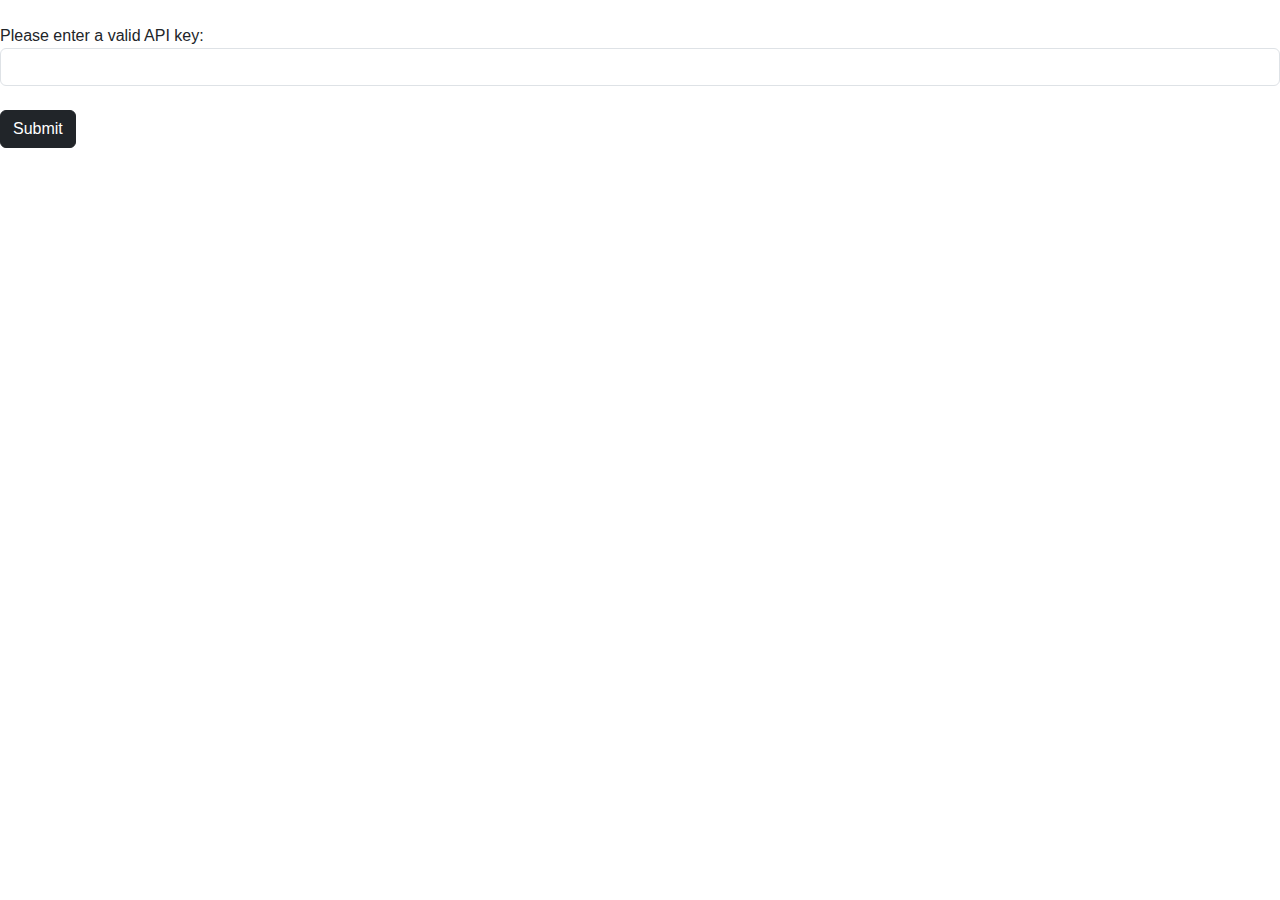
<file: index.html>
<!DOCTYPE html>
<html>
    <head>
        <title>API Key</title>
        <meta charset="UTF-8">
        <meta name="viewport" content="width=device-width, initial-scale=1.0">
                
        <link rel="stylesheet" href="css/bootstrap.min.css">
        <link rel="stylesheet" href="css/custom.css">
    </head>

    <body>
        <br/>
        <div>Please enter a valid API key:</div>
        <form>
            <input class="form-control" type="email" id="apiKey" name="apiKey"/>
            <br/>
            <button id="submitApiKey" class="btn btn-dark">Submit</button>
        </form>

        <script>
            let rootPath = "https://mysite.itvarsity.org/api/ContactBook/";
            document.getElementById("submitApiKey").addEventListener('click', setApiKey);

            function setApiKey(e){
                e.preventDefault();

                apiKey = document.getElementById("apiKey").value;
                fetch(rootPath + "controller/api-key/?apiKey=" + apiKey)
                        .then (function (response) {
                            return response.text();
                        })

                        .then (function (data) {

                            if (data == "1") {
                                localStorage.setItem("apiKey", apiKey);
                                window.open("contact-book.html", "_self");
                            } else {
                                alert(data + "Invalid API key entered!");
                            }

                        })

            }

</script>
</body>
</file>
<file: css/custom.css>
*{
    font-family: Arial, Helvetica, sans-serif;
    }

#table img{
    height: 65px;
    width: 65px;
    }

table.table tr:hover td {
    background-color: #dddddd;
    }
</file>
